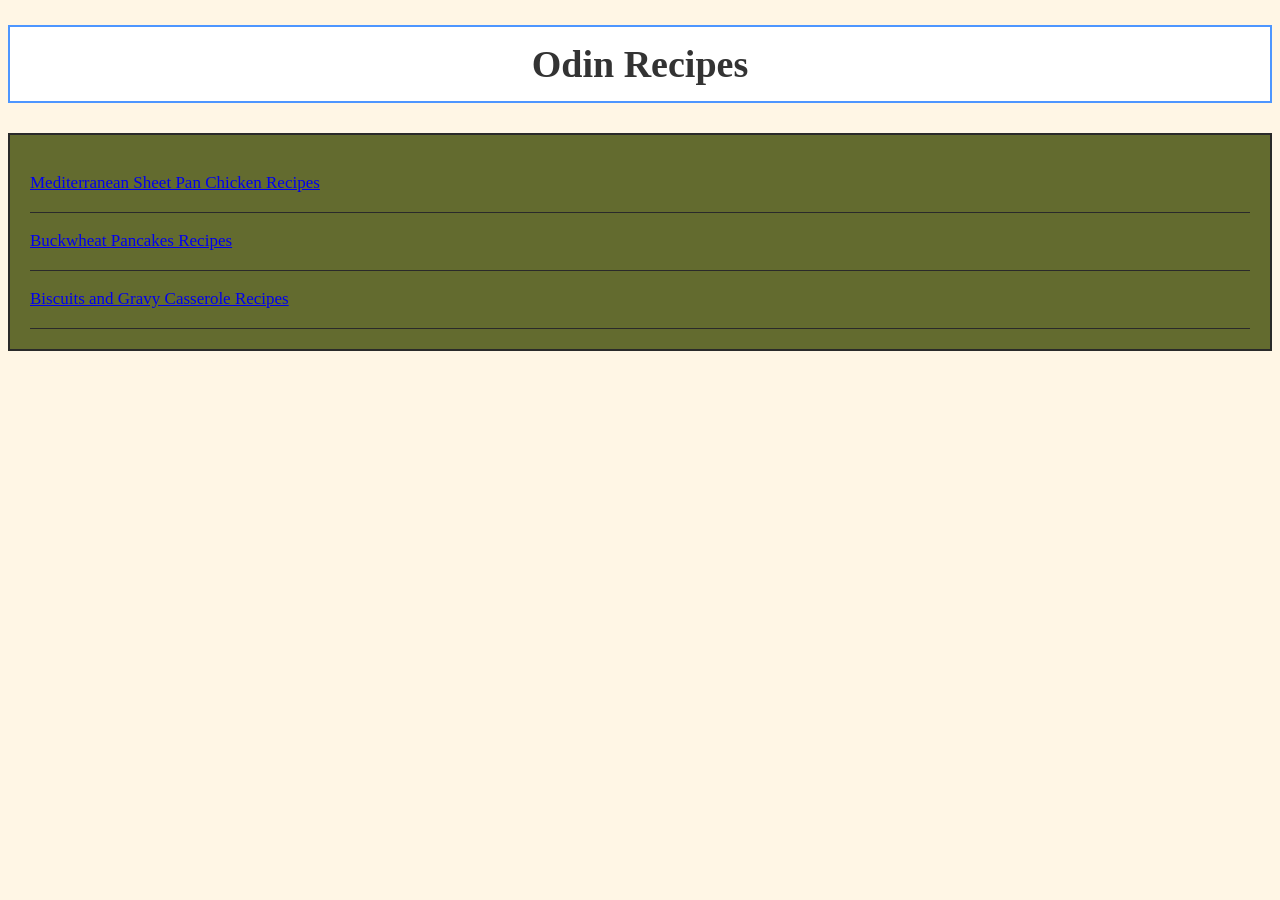
<file: index.html>
<!DOCTYPE html>
<html lang="en">
<head>
    <meta charset="UTF-8">
    <meta name="viewport" content="width=device-width, initial-scale=1.0">
    <title>Homepage</title>
    <link rel="stylesheet" href="style.css">
</head>
<body>
    <h1>Odin Recipes</h1>
    <ul>
        <li><a href="recipes/mediterranean-chicken.html">Mediterranean Sheet Pan Chicken Recipes</a></li>
        <li><a href="recipes/buckwheat-pancake.html">Buckwheat Pancakes Recipes</a></li>
        <li><a href="recipes/gravy-casserole.html">Biscuits and Gravy Casserole Recipes</a></li>
    </ul>
</body>
</html>
</file>
<file: style.css>
body {
    background-color: #FFF6E5;
    font-family: 'Times New Roman', Times, serif;
    color: #333333;
}

h1 {
    padding: 15px;
    border: 2px solid #4D96FF;
    text-align: center;
    font-size:38px ;
    font-weight: 700;
    background-color: #FFFFFF;
    margin-bottom: 30px;
}

ul {
    list-style: none;
    border: 2px solid #2A2A2A;
    padding: 20px;
    background-color: #636B2F;
    margin: 0 0 20px 0;
}

li {
    padding: 14px 0;
    font-size: 17px;
    line-height: 1.7;
    border-bottom: 1px solid #2A2A2A;
    color: #E0E0E0;
    background-color: #636B2F
}

ol {
    
    border: 2px solid #2A2A2A;
    padding: 20px;
    background-color: #636B2F;
    margin: 0 0 20px 0;
}
</file>
